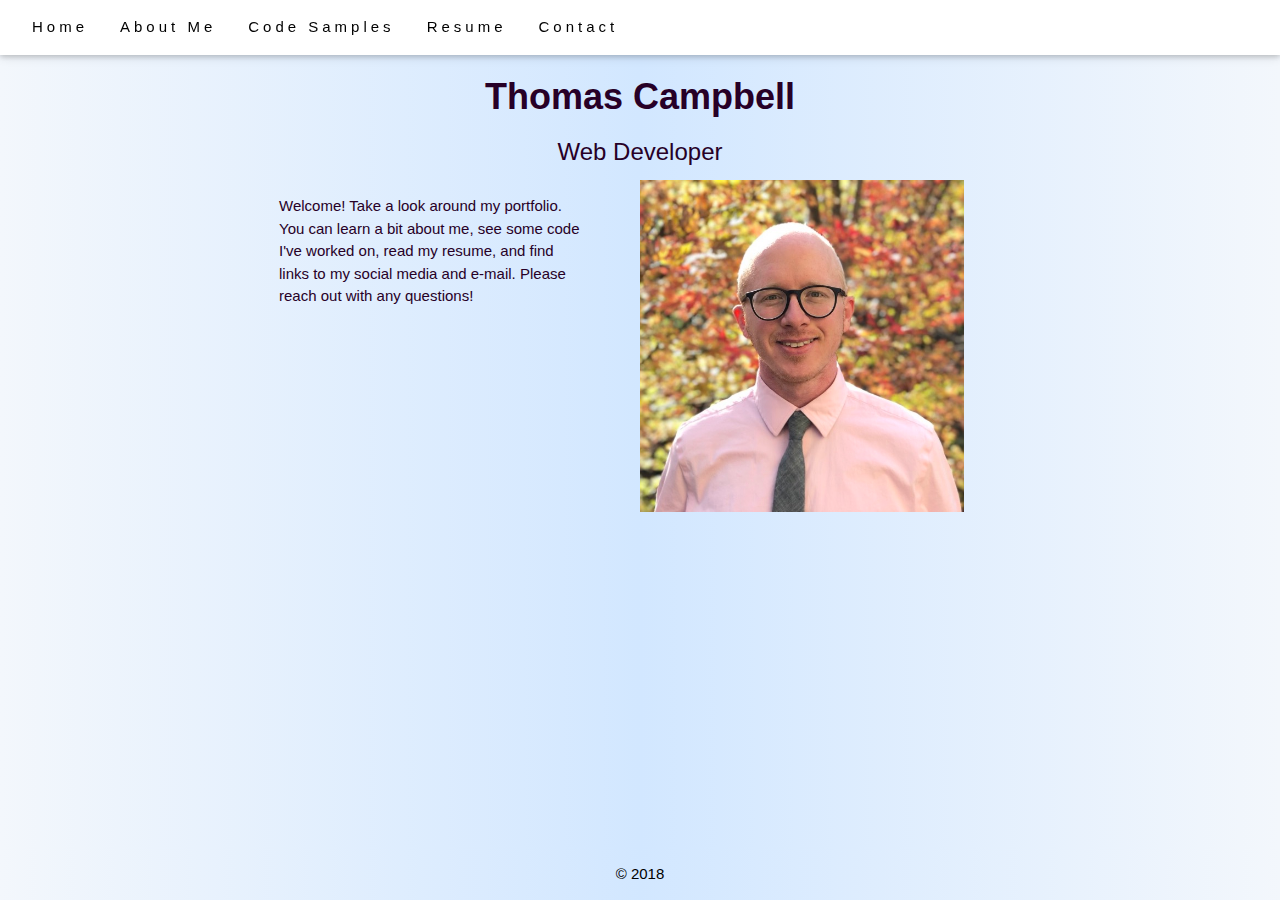
<file: Desktop/index.html>
<!DOCTYPE html>
<html>

<head>
    <title>Thomas Campbell - Web Developer</title>
    <meta charset="utf-8">
    <meta name="viewport" content="width=device-width, initial-scale=1.0">
    <link rel="stylesheet" href="https://www.w3schools.com/w3css/4/w3.css">
    <link rel="stylesheet" href="style.css">
    <script src="https://code.jquery.com/jquery-1.10.2.js"></script>
</head>

<body>
    <div id="navbar">
    </div>
    <script>
        $(function() {
            $("#navbar").load("navbar.html");
        });
    </script>

    <div class="content">

        <h1 class="title"><strong>Thomas Campbell</strong></h1>
        <h3 class="subtitle"> Web Developer</h3>

        <section class="blurb">
            <div class="headshot">
                <img src="/Images/headshot2.jpg" alt="Head Shot" width=55%>
            </div>

            <div class="aboutContent">
                <p> Welcome! Take a look around my portfolio. You can learn a bit about me, see some code I've worked on, read my resume, and find links to my social media and e-mail. Please reach out with any questions!
                </p>

            </div>
        </section>

    </div>

    <div id="footerAtBottomId">
    </div>
    <script>
        $(function() {
            $("#footerAtBottomId").load("footer.html");
        });
    </script>
</body>

</html>
</file>
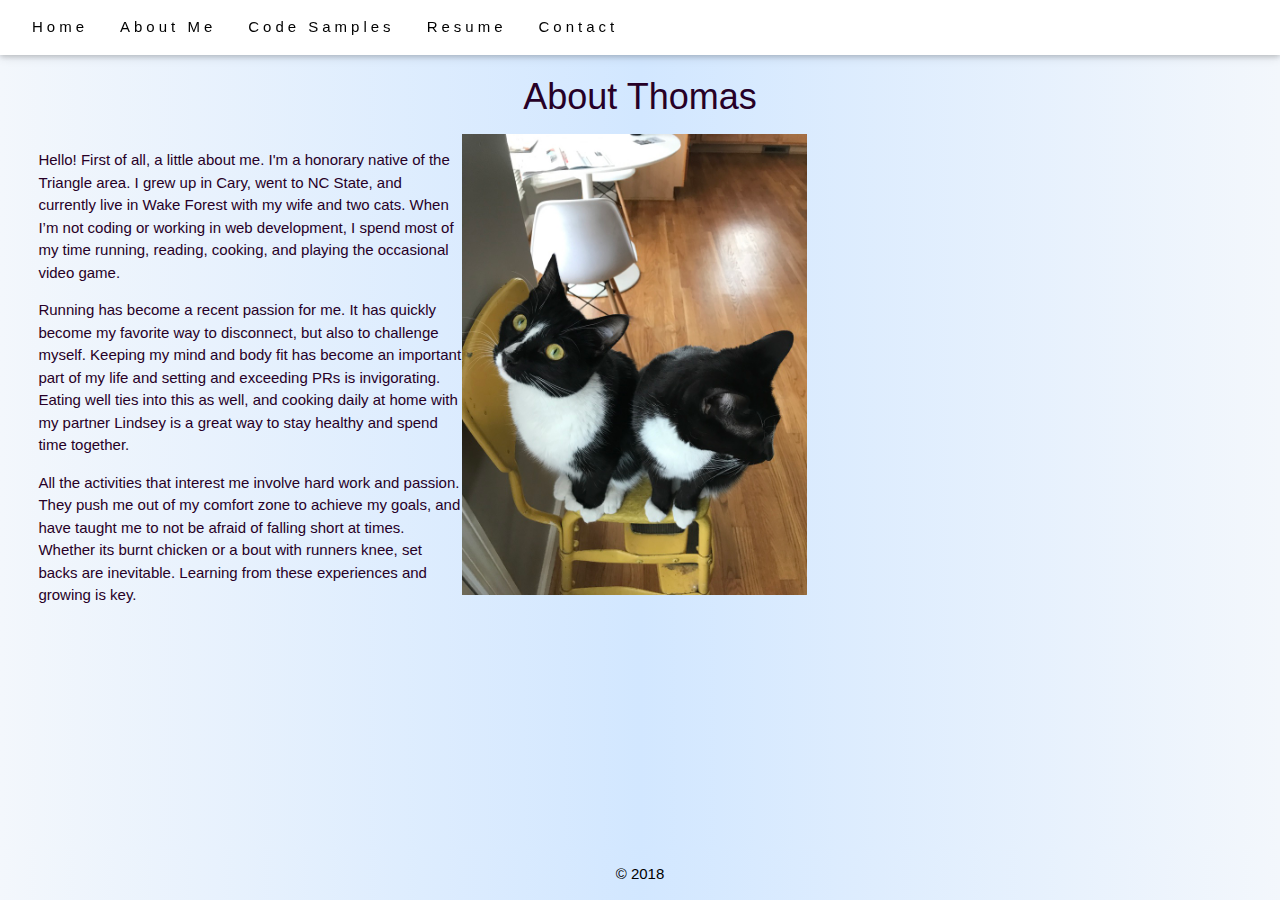
<file: Desktop/about.html>
<!DOCTYPE html>
<html>

<head>
    <title>About Thomas</title>
    <meta charset="utf-8">
    <meta name="viewport" content="width=device-width, initial-scale=1.0">
    <link rel="stylesheet" href="https://www.w3schools.com/w3css/4/w3.css">
    <link rel="stylesheet" href="style.css">
    <script src="https://code.jquery.com/jquery-1.10.2.js"></script>
</head>

<body>
    <div id="navbar">
    </div>
    <script>
        $(function() {
            $("#navbar").load("navbar.html");
        });
    </script>

    <div class="content">

        <h1 class="title"> About Thomas</h1>

        <section class="blurb">
            <div class="headshot">
                <img src="/Images/cats.jpg" alt="Mike and El" width=45%>
            </div>

            <div>
				<p> Hello! First of all, a little about me. I'm a honorary native of the Triangle area. I grew up in Cary, went to NC State, and currently live in Wake Forest with my wife and two cats. When I’m not coding or working in web development, I spend most of my time running, reading, cooking, and playing the occasional video game. 

	
				<p> Running has become a recent passion for me. It has quickly become my favorite way to disconnect, but also to challenge myself. Keeping my mind and body fit has become an important part of my life and setting and exceeding PRs is invigorating. Eating well ties into this as well, and cooking daily at home with my partner Lindsey is a great way to stay healthy and spend time together. 

				<p> All the activities that interest me involve hard work and passion. They push me out of my comfort zone to achieve my goals, and have taught me to not be afraid of falling short at times. Whether its burnt chicken or a bout with runners knee, set backs are inevitable. Learning from these experiences and growing is key. 
            </div>
        </section>

        <div id="footerAtBottomId">
        </div>
        <script>
            $(function() {
                $("#footerAtBottomId").load("footer.html");
            });
        </script>
    </div>

</body>

</html>
</file>
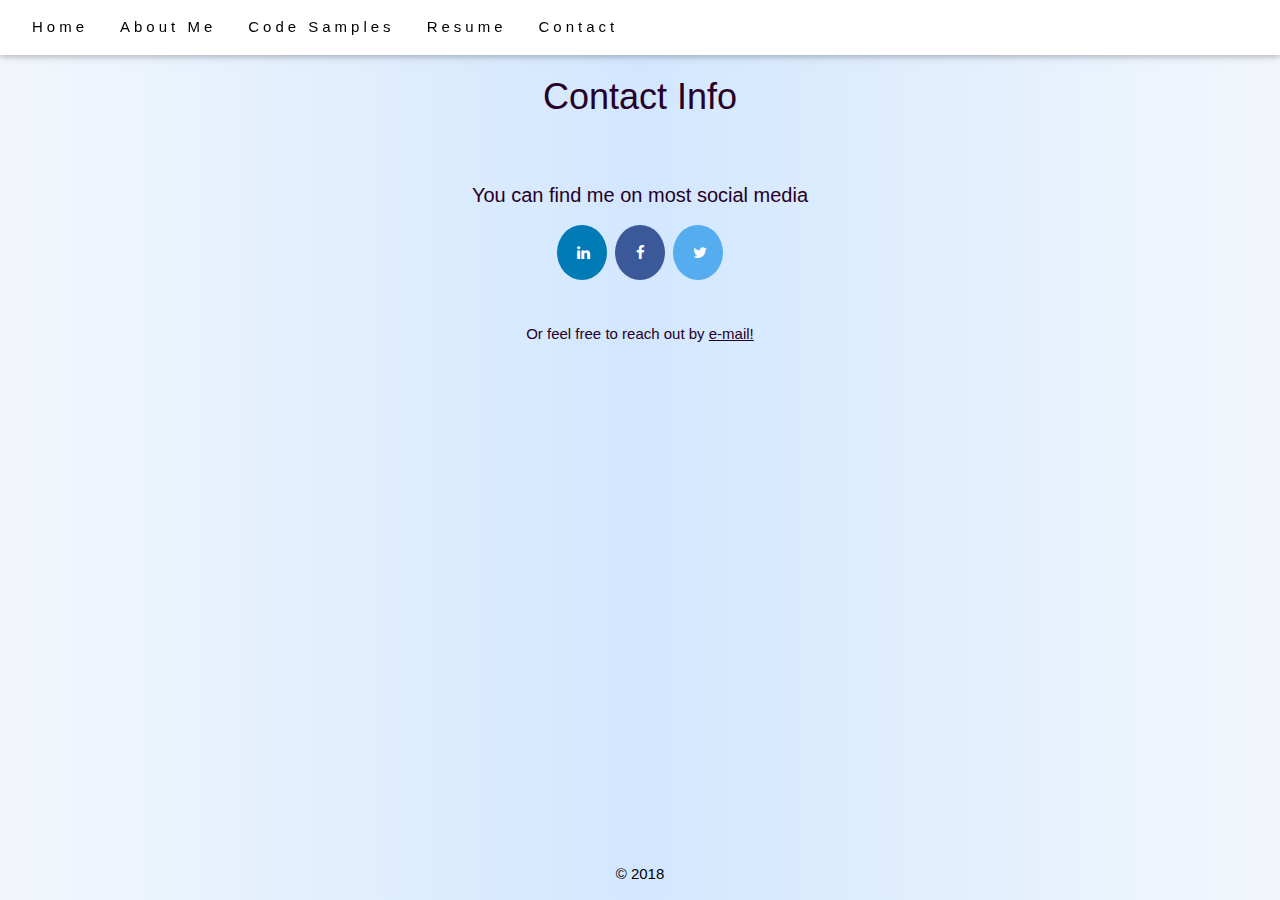
<file: Desktop/contact.html>
<!DOCTYPE html>
<html>

<head>
    <title>Thomas' Contact Info</title>
    <meta charset="utf-8">
    <meta name="viewport" content="width=device-width, initial-scale=1.0">
    <link rel="stylesheet" href="https://www.w3schools.com/w3css/4/w3.css">
    <link rel="stylesheet" href="style.css">
    <link rel="stylesheet" href="https://cdnjs.cloudflare.com/ajax/libs/font-awesome/4.7.0/css/font-awesome.min.css">
    <script src="https://code.jquery.com/jquery-1.10.2.js"></script>

</head>

<body>
    <div id="navbar">
    </div>
    <script>
        $(function() {
            $("#navbar").load("navbar.html");
        });
    </script>

    <div class="content">

        <h1 class="title">Contact Info</h1>

        <div id="contact">
            <h4>You can find me on most social media</h4>
            <a href="https://www.linkedin.com/in/thomasjaycampbell/" class="fa fa-linkedin" target="_blank"></a>
            <a href="https://www.facebook.com/thomasjaycampbell" class="fa fa-facebook" target="_blank"></a>
            <a href="https://twitter.com/thomasjayc" class="fa fa-twitter" target="_blank"></a>
            <br>
            <br>
            <p>Or feel free to reach out by <a href="mailto:thomasjaycampbell@gmail.com?Subject=Hello!">e-mail!</a> </p>
        </div>

        <div id="footerAtBottomId">
        </div>
        <script>
            $(function() {
                $("#footerAtBottomId").load("footer.html");
            });
        </script>

</body>

</html>
</file>
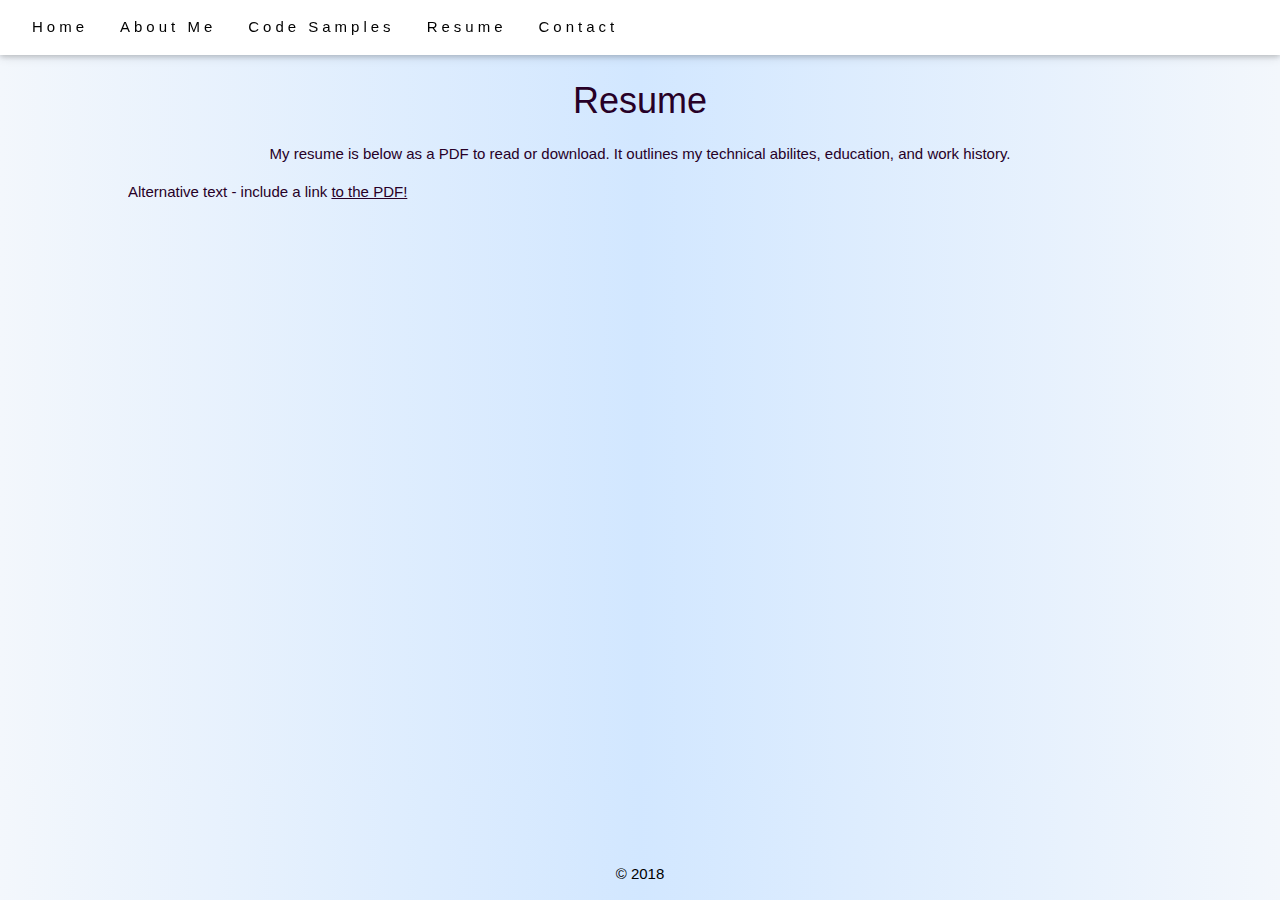
<file: Desktop/resume.html>
<!DOCTYPE html>
<html>

<head>
    <title>Thomas Campbell Resume</title>
    <meta charset="utf-8">
    <meta name="viewport" content="width=device-width, initial-scale=1.0">
    <link rel="stylesheet" href="https://www.w3schools.com/w3css/4/w3.css">
    <link rel="stylesheet" href="style.css">
    <script src="https://code.jquery.com/jquery-1.10.2.js"></script>
</head>

<body>
    <div id="navbar">
    </div>
    <script>
        $(function() {
            $("#navbar").load("navbar.html");
        });
    </script>

    <h1 class="title">Resume</h1>

    <p class="textcenter"> My resume is below as a PDF to read or download. It outlines my technical abilites, education, and work history.</p>

    <object id="resume" class="center" data="/images/resume.pdf" type="application/pdf" width="80%" height=600px>
        <p>Alternative text - include a link <a href="/images/resume.pdf">to the PDF!</a></p>
    </object>

    <div id="footerAtBottomId">
    </div>
    <script>
        $(function() {
            $("#footerAtBottomId").load("footer.html");
        });
    </script>

</body>

</html>
</file>
<file: Desktop/style.css>
.title {
    padding-top:5%;
    text-align:center;
}

.subtitle {
    text-align:center;
}

body {
    font-family: Arial, Helvetica, sans-serif;
    color: rgb(39, 0, 39);
}

.content {
    padding-left:3%;
    padding-right:3%;
}

div.code {
    background-color: lightgrey;
    width: 450px;
    height: 300px;
    overflow: scroll;
    padding-top:1%;
    padding-bottom:5%;
    display:inline;
    padding-right: 15%;
    float: left;
}

div.ex {
    display: block;
    padding: 1%;
    padding-bottom: 3%;
}

#about {
    float: left;
    display: block;
}

#aboutimage {
    padding-right: 4%;
}

#sample1 {
    display:none;
}

#sample2 {
    display:none;
}

#sample3 {
    display:none;
}

#footer_container {
    padding-top:4%;
    position: fixed;
    width: 100%;
}

.center {
    display: block;
    margin-left: auto;
    margin-right: auto;
}

.footer {
    position: fixed;
    bottom: 0;
    left: 0;
    width: 100%;
    background-color: white;
    color: black;
    text-align: center;

}

body {
    background: linear-gradient(to right, #f3f7fc, #d2e7ff, #f3f7fc);
}

.footer {
    background: linear-gradient(to right, #f3f7fc, #d2e7ff, #f3f7fc);

}


#clickme1 img {
    float: left;
    padding-right: 1%;
    padding-top: .75%;
    width: 30px;
}

#clickme1 h3 {
   position: relative;
}

#clickme2 img {
    float: left;
    padding-right: 1%;
    padding-top: .75%;
    width: 30px;
}

#clickme2 h3 {
   position: relative;
}

#clickme3 img {
    float: left;
    padding-right: 1%;
    padding-top: .75%;
    width: 30px;
}

#clickme3 h3 {
   position: relative;
}

#resume {
    width: 80%; 
    height: 600px;
}

.fa {
    padding: 20px;
    font-size: 30px;
    width: 50px;
    text-align: center;
    text-decoration: none;
    margin: 5px 2px;
    border-radius: 50%;
}
  
.fa:hover {
      opacity: 0.7;
}

.fa-facebook {
    background: #3B5998;
    color: white;
}
  
.fa-twitter {
    background: #55ACEE;
    color: white;
}

.fa-linkedin {
    background: #007bb5;
    color: white;
}

#about {
    width: 90%;
    display: inline-block;
    margin-bottom: 50px;
}

#aboutimage {
    display: block;
    float: left;
}

#aboutcontent {
    display: block;
    width: 30%;
    float: right;
}

#contact {
    text-align: center;
    padding-top: 3%;
}

.blurb {
    width: 100%;
    display: inline-block;
}

.headshot{
    display: block;
    float: right;
    padding-right: 1%;
}

.aboutContent {
    display: block;
    width: 45%;
    padding-left: 20%;
}

.textcenter {
    text-align: center;
}
</file>
